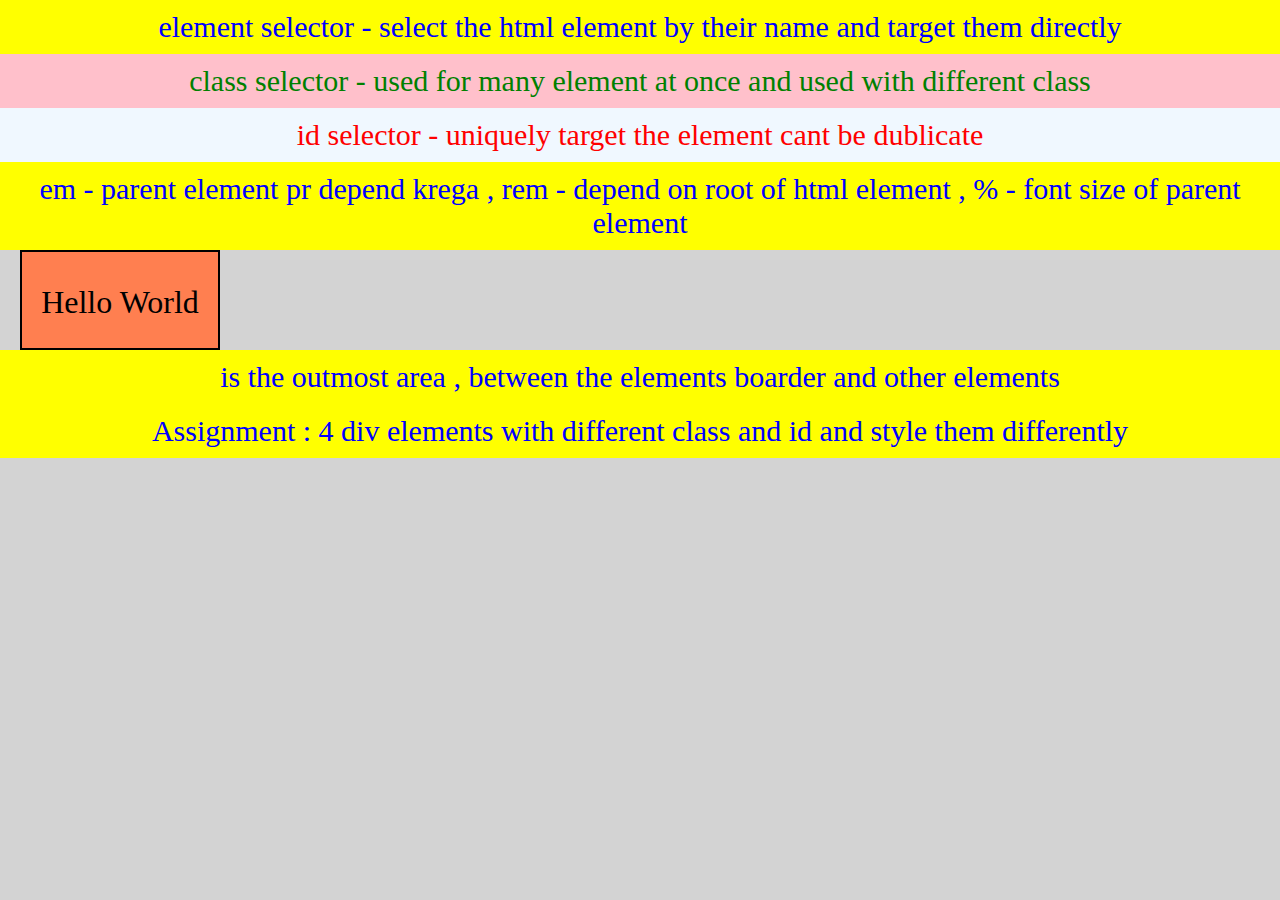
<file: index.html>
<!DOCTYPE html>
<html lang="en">
<head>
    <link rel="stylesheet" href="style.css">
    <meta charset="UTF-8">
    <meta name="viewport" content="width=device-width, initial-scale=1.0">
    <title>CSS SELECTORS</title>
</head>
<body>
<p>element selector - select the html element by their name and target them directly </p>
<p class="rk">class selector - used for many element at once and used with different class </p>
<p id="l1" > id selector -  uniquely target the element cant be dublicate</p>
<p>em  - parent element pr depend krega , rem - depend on root of html element , % - font size of parent element </p>   
<div >
    Hello World
</div>
<p> is the outmost area , between the elements boarder and other elements</p>
<p>
    Assignment : 4 div elements with different class and id and style them differently
</p>
</body>
</html>
</file>
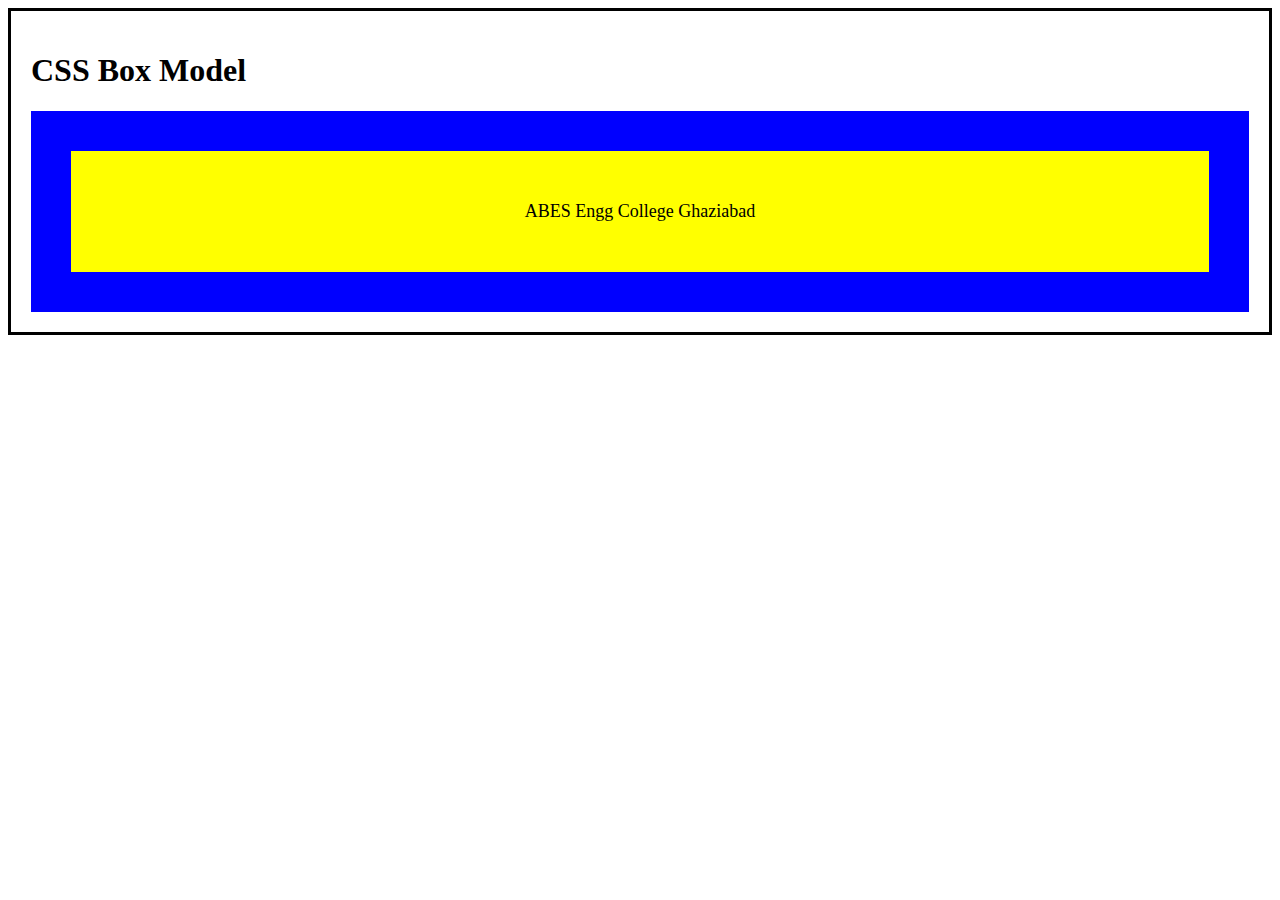
<file: assignment3.html>
<!DOCTYPE html>
<html lang="en">
<head>
    
    <title>CSS Box Model</title>

    <link rel="stylesheet" href="style3.css">
</head>
<body>

    <div class="outer-box" aling="top">
        <h1>CSS Box Model</h1>

        <div class="inner-box">
            <div class="content-box">
                ABES Engg College Ghaziabad
            </div>
        </div>
    </div>

</body>
</html>
</file>
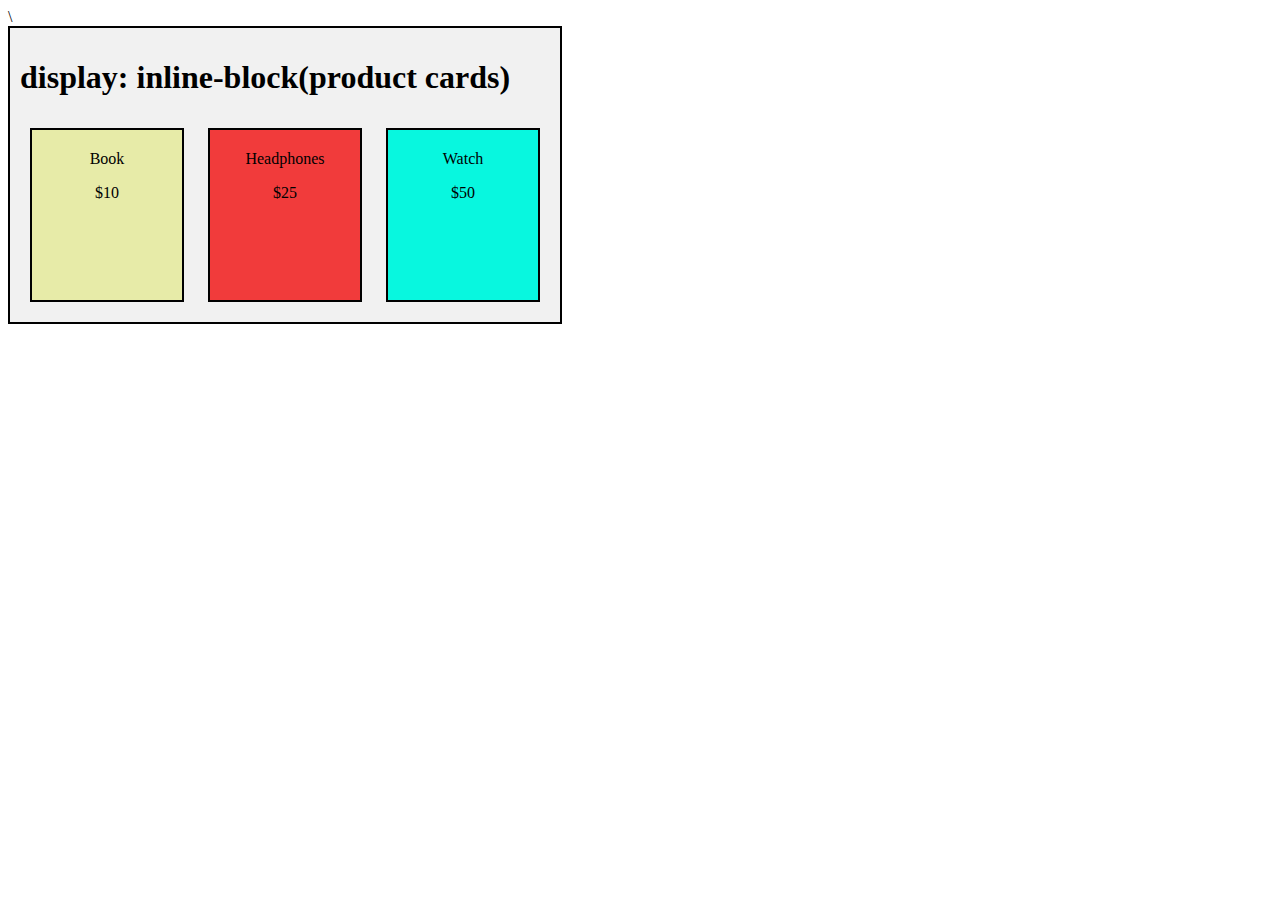
<file: demo1.html>
<!DOCTYPE html>
<html lang="en">
<head>\
    <link rel="stylesheet" href="demo1.css">
    <meta charset="UTF-8">
    <meta name="viewport" content="width=device-width, initial-scale=1.0">
    <title>Document</title>
</head>
<body>
    <div class="container">
        <h1>display: inline-block(product cards)</h1>
        <div class="item item1" id="box1">Book <br> <p>$10</p></div>
        <div class="item item2" id="box2">Headphones <br> <p>$25</p></div>
        <div class="item item3" id="box3">Watch <br> <p>$50</p></div>
        
    </div>
</body>
</html>
</file>
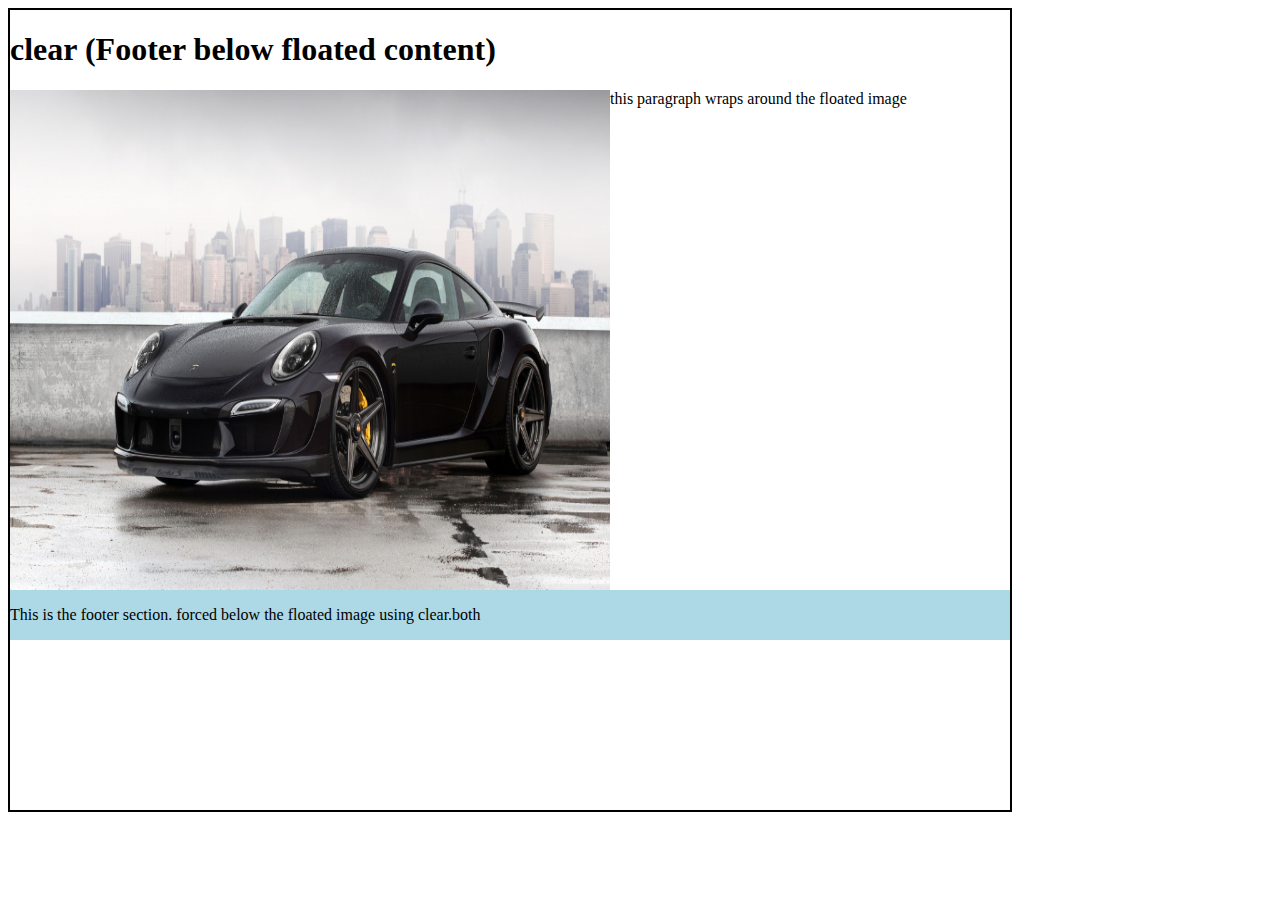
<file: demo2.html>
<!DOCTYPE html>
<html lang="en">
<head>
    <link rel="stylesheet" href="demo2.css">
    <meta charset="UTF-8">
    <meta name="viewport" content="device-width" initial-scale=1.0">
    <title>Document</title>
</head>
<body>
    <div class="parent">
        <h1>clear (Footer below floated content)</h1>
        <img src="1040671.jpg" alt="Image 1" id="image" class="image1" height="500px" width="600px" style="float: left;">
        <p>this paragraph wraps around the floated image </p>
        <footer id="footer" style="float: left; clear: both;" background-color: yellow; ;>
            <p>This is the footer section. forced below the floated image using clear.both</p>
    </div>
</body>
</html>
</file>
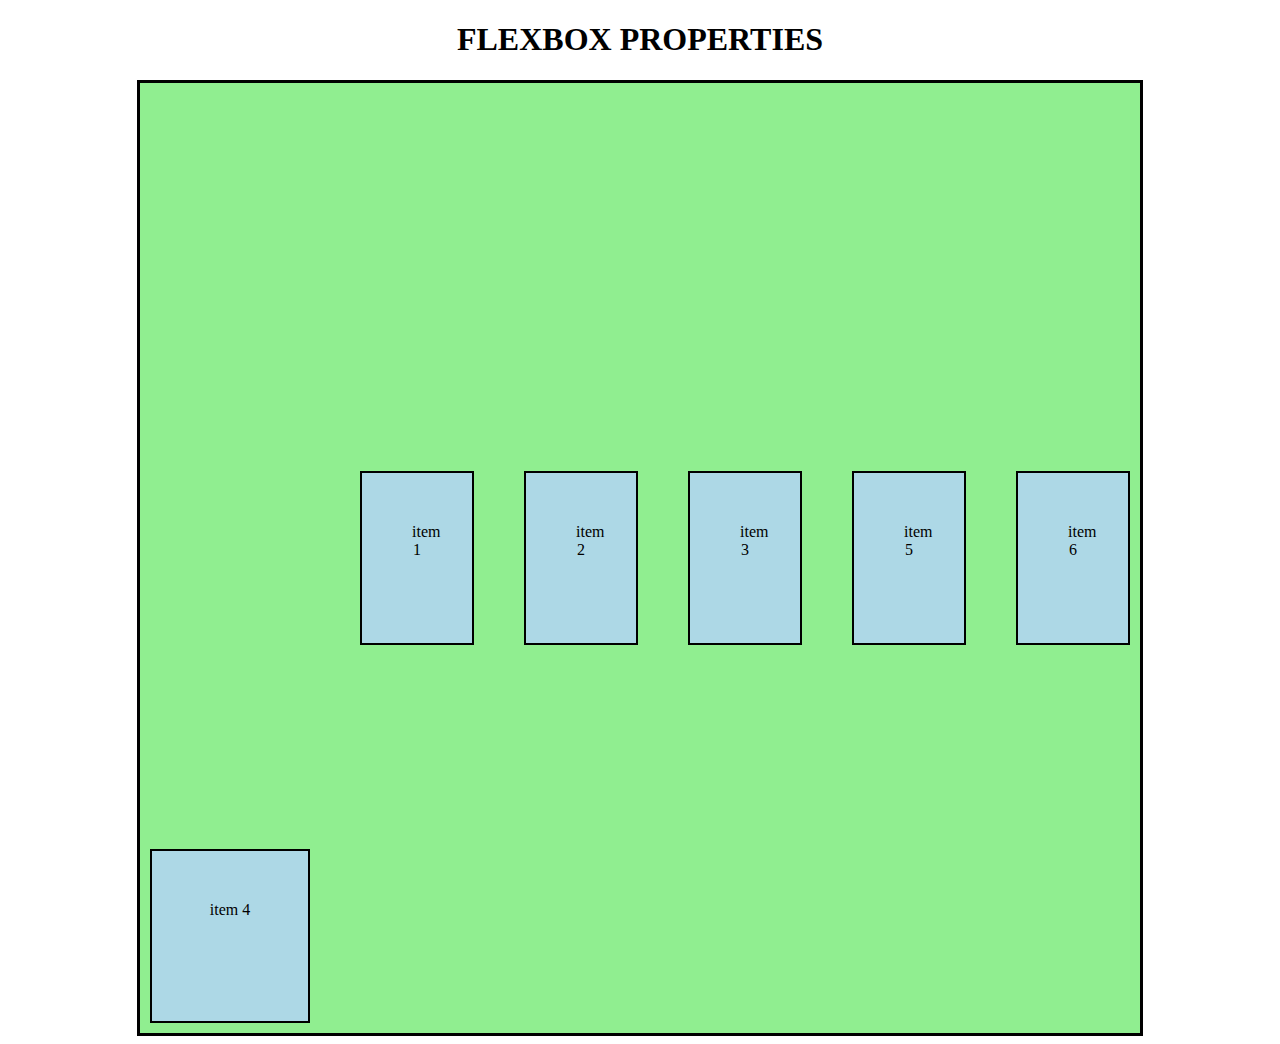
<file: flexbox.html>
<!DOCTYPE html>
<html lang="en">
<head>
    <link rel="stylesheet" href="flexbox.css">
    <meta charset="UTF-8">
    <meta name="viewport" content="width=device-width, initial-scale=1.0">
    <title>FLEXBOX</title>
</head>
<body>
    <center><h1>FLEXBOX PROPERTIES</h1>
    <div class="container">
        <div class="item">item 1</div>
        <div class="item">item 2</div>
        <div class="item">item 3</div>
        <div class="item item4">item 4</div>
        <div class="item">item 5</div>
        <div class="item">item 6</div>  

    </div>   
    </center> 
</body>
</html>
</file>
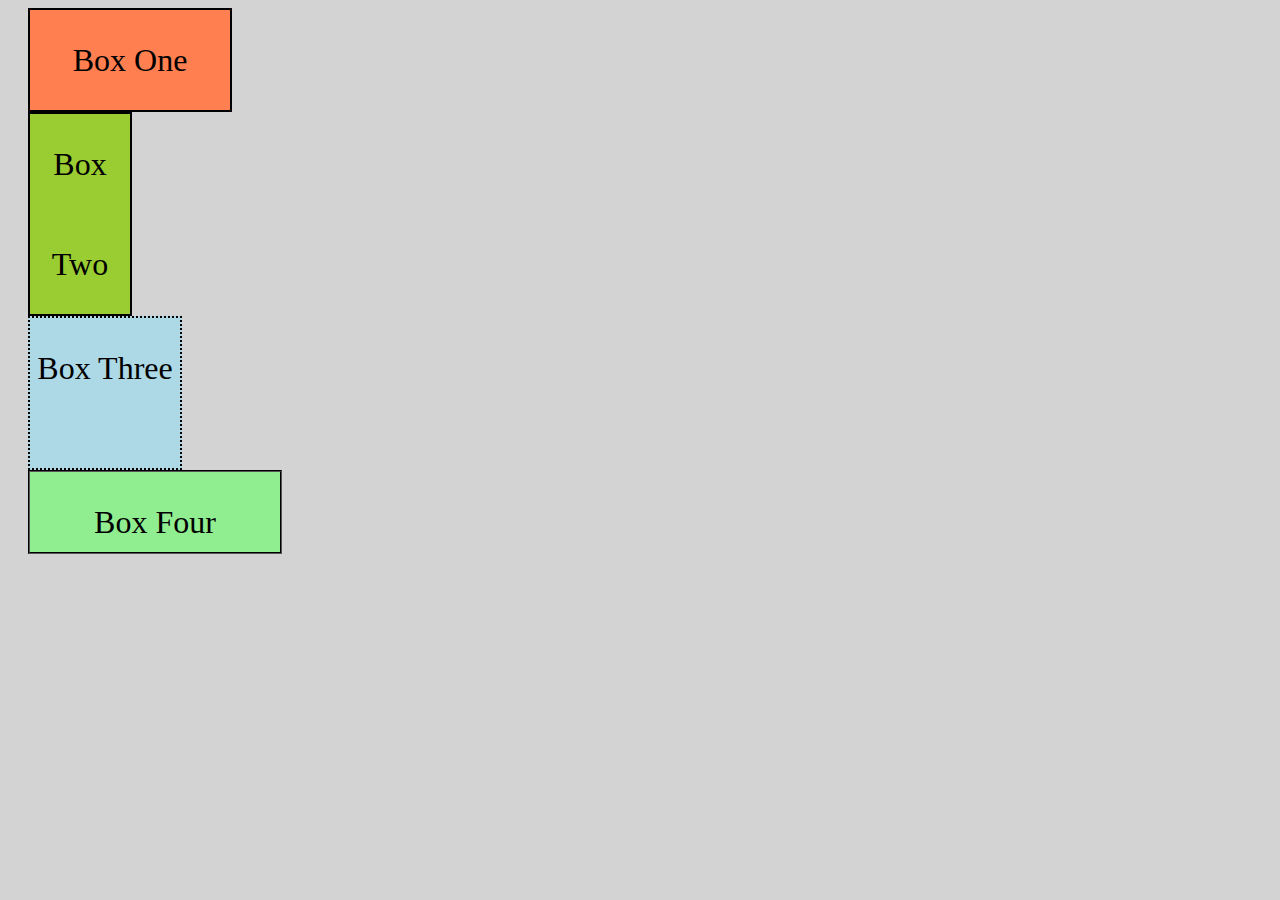
<file: practice.html>
<!DOCTYPE html>
<html lang="en">
<head>
    <link rel="stylesheet" href="style1.css">
    
    <meta charset="UTF-8">
    <meta name="viewport" content="width=device-width, initial-scale=1.0">
    <title>Document</title>
</head>
<body>
<div class="box1" id="box1">
    Box One </div>
<div class="box2" id="box2">
    Box Two </div>  
<div class="box3" id="box3">  
    Box Three </div>
<div class="box4" id="box4">
    Box Four
</div>
</body>
</html>
</file>
<file: style.css>
*{
    margin: 0;
    padding: 0;
    box-sizing: border-box;
}
p{
    color: blue;
    background-color: yellow;
    text-align: center ;
    font-size: 30px;
    padding: 10px;

}
.rk{
    color: green;   
    background-color: pink;

}
#l1{
    color: red;
    background-color: aliceblue;
}
body{
    background-color: lightgray;
}
div{
    width: 200px;
    height: 100px;
    background-color: coral;
    font-size: 2em;
    margin: auto;
    text-align: center;
    line-height: 100px;
    border: 2px double black;
    margin-left: 20px;}
</file>
<file: style3.css>
.outer-box {
    border: 3px solid black;   
    padding: 20px; 
    margin-top: 0%;           
}

.inner-box {
    background-color: blue;
    padding: 40px;
}

.content-box {
    background-color: yellow;
    padding: 50px;
    font-size: 18px;
    text-align: center;
}
</file>
<file: demo1.css>
.container {
    text-align: left;
    border: 2px solid black;
    padding: 10px;
    background-color: hsla(0, 0%, 94%, 0.938);
    width: fit-content;
    
    
}
.item {
    display: inline-block;
     width: 150px;
    height: 150px;
    margin: 10px;
    border: 2px solid black;
    text-align: center;
    vertical-align: top;
    padding-top: 20px;
}

#box1 {
    background-color: hsla(64, 99%, 44%, 0.3);
}
#box2 {
    background-color: hsl(0, 87%, 59%);
}
#box3 {
    background-color: hsl(174, 94%, 50%);
}
</file>
<file: demo2.css>
.parent{
    border: 2px solid black;
    width: 1000px;
    height: 800px;
    background-color: white;
}
footer{
    
    width: 1000px;
    height: 50px;
    background-color: lightblue;
    text-align: left;
}
</file>
<file: flexbox.css>
.container {
    display: flex;
    background-color: lightgreen;
    border: 3px solid black;
    width: 1000px;
    height: 950px;
    flex-direction: row;
    /* flex-wrap: wrap-reverse; */
    /* flex-flow: row; */
    /* justify-content: space-around; */
    /* justify-content: flex-end; */
    align-items: left;
    justify-content: space-evenly;
    align-items: center;
    align-content: space-between;
    gap: 10px 30px;



    

   

    
}
.item {
    height: 70px;
    width: 10px;
    border: 2px solid black;
    background-color: lightblue;
    padding: 50px;
    margin: 10px;


}
.item4{
    order: -1;
    flex-grow: 2;
    align-self: flex-end;
    
}
</file>
<file: style1.css>
#box1{
    width: 200px;
    height: 100px;
    background-color: coral;
    font-size: 2em;
    margin: auto;
    text-align: center;
    line-height: 100px;
    border: 2px double black;
    margin-left: 20px;
}
#box2{
    width: 100px;
    height: 200px;
    background-color: yellowgreen;
    font-size: 2em;
    margin: auto;
    text-align: center;
    line-height: 100px;
    border: 2px solid black;
    margin-left: 20px;
}
#box3{
    width: 150px;
    height: 150px;
    background-color: lightblue;
    font-size: 2em;
    margin: auto;
    text-align: center;
    line-height: 100px;
    border: 2px dotted black;
    margin-left: 20px;
}
#box4{
    width: 250px;
    height: 80px;
    background-color: lightgreen;
    font-size: 2em;
    margin: auto;
    text-align: center;
    line-height: 100px;
    border: 2px groove black;
    margin-left: 20px;
}
body{
    background-color: lightgray;
}
</file>
